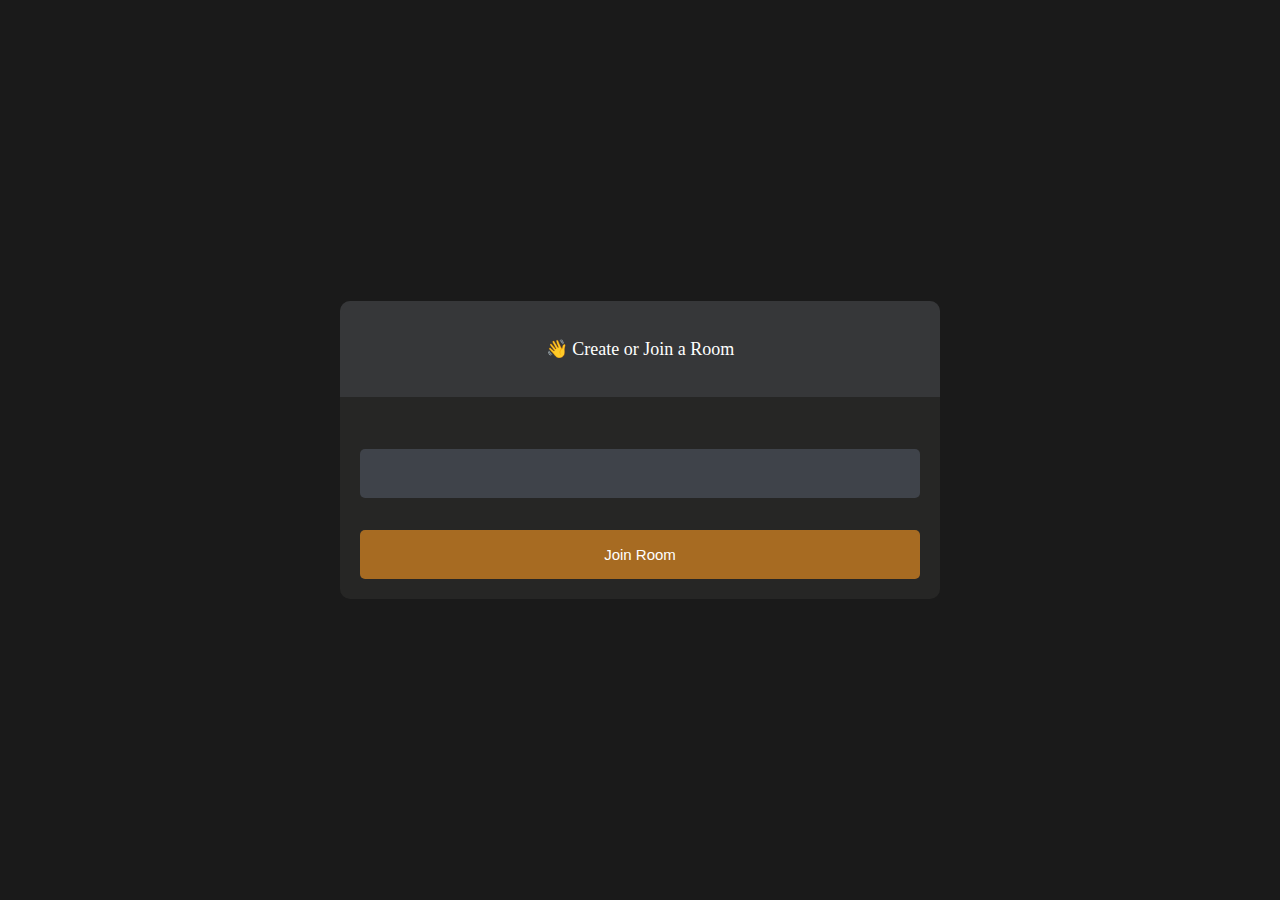
<file: lobby.html>
<!DOCTYPE html>
<html lang="en">
<head>
    <meta charset="UTF-8">
    <meta name="viewport" content="width=device-width, initial-scale=1.0">
    <title>VideoChat</title>
    <link rel = 'stylesheet' type = 'text/css' href = lobby.css>

</head>
<body>
    <main id="lobby-container">
        <div id="form-container">
            <div id="form__container__header">
                <p>👋 Create or Join a Room</p>
            </div>

            <div id="form__content__wrapper">
                <form id="join-form">
                    <input type="text" name="invite_link" required/>
                    <input type="submit" value="Join Room" />
                </form>
            </div>
        </div>
    </main>
    
</body>
<script>
    let form = document.getElementById('join-form')
    form.addEventListener('submit',(e)=>{
        e.preventDefault()
        let inviteCode = e.target.invite_link.value
        window.location =`index.html?room=${inviteCode}`
    })
</script>
</html >
</file>
